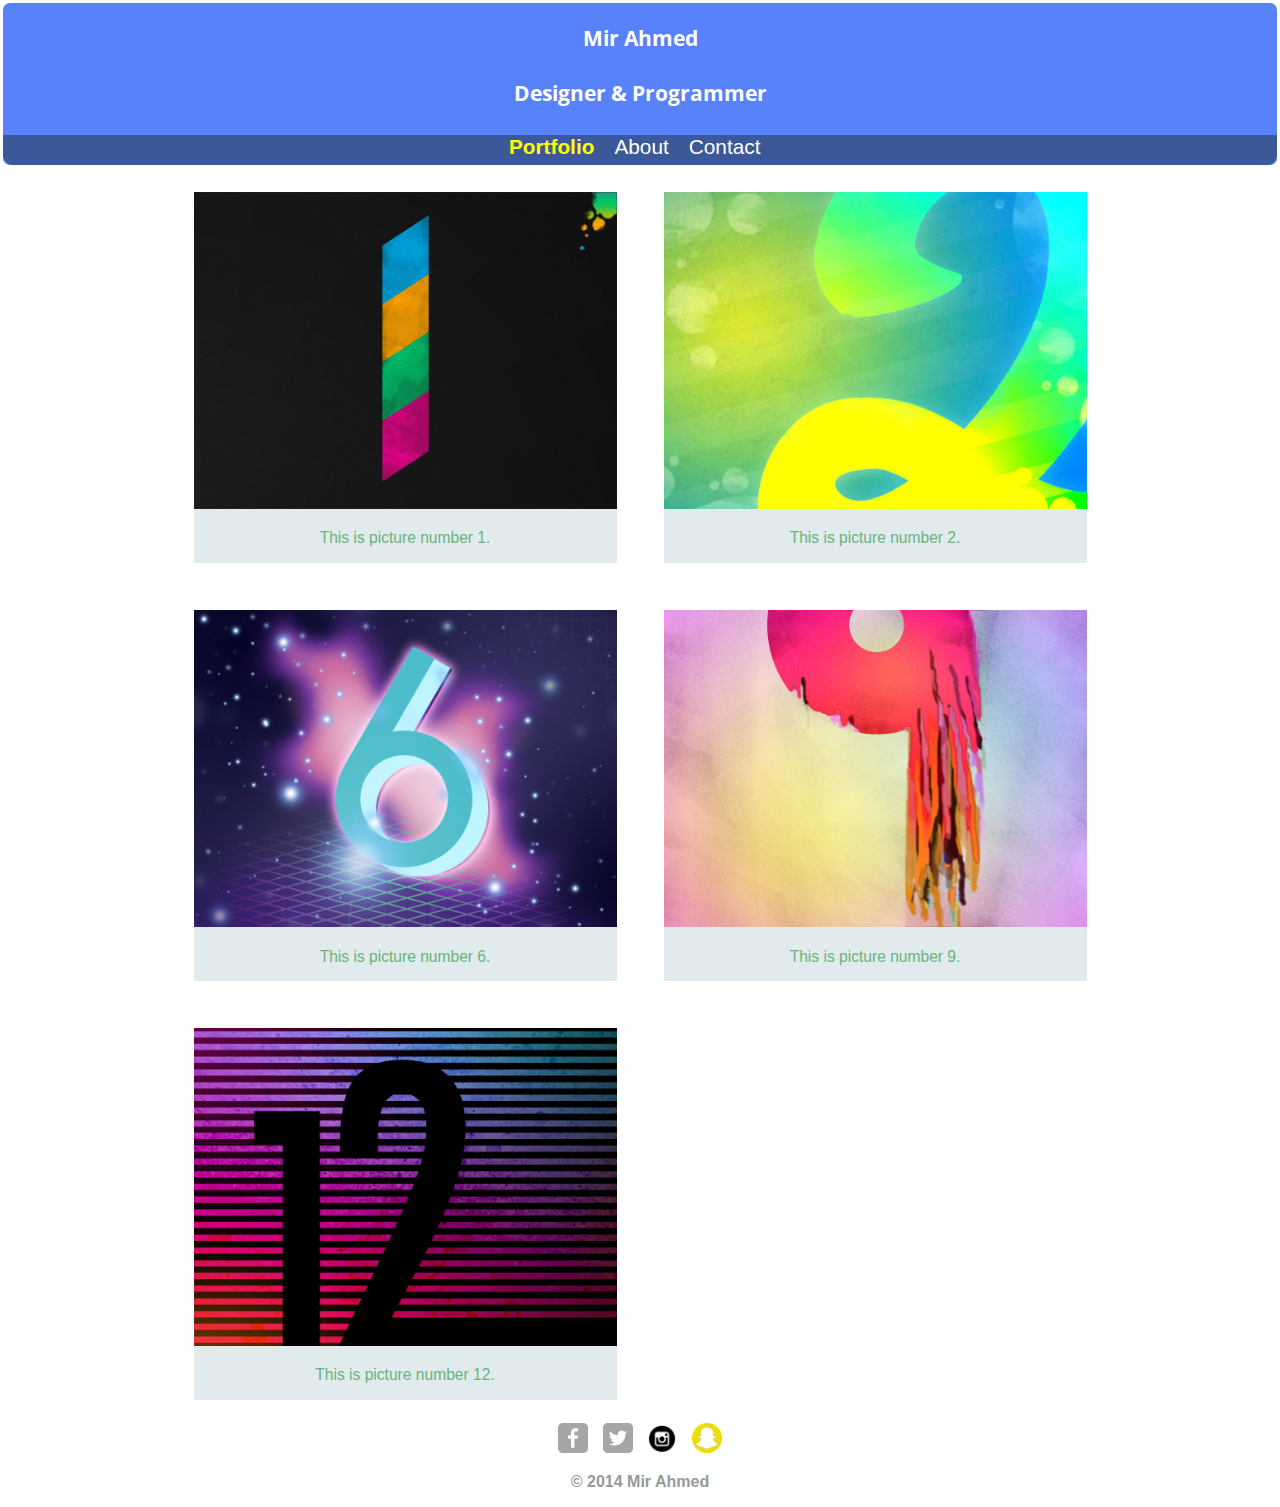
<file: index.html>
<!DOCTYPE html>
<html>
	<head>
		<meta charset="utf-8">
		<title>Mir Ahmed || Programmer</title>
		<link rel="stylesheet" type="text/css" href="css/normalize.css">
		<link href='https://fonts.googleapis.com/css?family=Changa+One|Open+Sans:400,400italic,700italic,600,700' rel='stylesheet' type='text/css'>
		<link rel="stylesheet" type="text/css" href="css/main.css">
		<style type="text/css">
			
		</style>
	</head>
	<body>
		<header>
			<a href="index.html" id="logo">
				<h3>Mir Ahmed</h3>
				<h4>Designer & Programmer</h4>
			</a>
			<nav>
				<ul>
					<li><a href="index.html" class="selected">Portfolio</a></li>
					<li><a href="about.html">About</a></li>
					<li><a href="contact.html">Contact</a></li>
				</ul>
			</nav>
		</header>
		<div id="wrapper">
			<section>
				<ul id="gallery">
					<li>
						<a href="images/numbers-01.jpg">
							<img src="images/numbers-01.jpg" alt="">
							<p>This is picture number 1.</p>
						</a>
					</li>
					<li>
						<a href="images/numbers-02.jpg">
							<img src="images/numbers-02.jpg" alt="">
							<p>This is picture number 2.</p>
						</a>
					</li>
					<li>
						<a href="images/numbers-06.jpg.jpg">
							<img src="images/numbers-06.jpg" alt="">
							<p>This is picture number 6.</p>
						</a>
					</li>
					<li>
						<a href="images/numbers-09.jpg">
							<img src="images/numbers-09.jpg" alt="">
							<p>This is picture number 9.</p>
						</a>
					</li>
					<li>
						<a href="images/numbers-12.jpg">
							<img src="images/numbers-12.jpg" alt="">
							<p>This is picture number 12.</p>
						</a>
					</li>
				</ul>
			</section>			
			<footer>
				<a href="http://facebook.com/mir.m.ahmed.7"> <img src = "images/facebook-wrap.png" alt="facebook-footer-icon" class="social_icon"></a>
				<a href="#"> <img src = "images/twitter-wrap.png" alt="twitter-footer-icon" class="social_icon"></a>
				<a href="https://www.instagram.com/mirahmed__/"> <img src = "images/instagram_icon.png" alt="instagram-footer-icon" class="social_icon"></a>
				<a href="https://accounts.snapchat.com/accounts/snapcodes"> <img src = "images/snapchat_icon.png" alt="snapchat-footer-icon" class="social_icon"></a>
				<p>&copy; 2014 Mir Ahmed</p>
			</footer>
		</div><!--div wrapper ends -->
	</body>
</html>
</file>
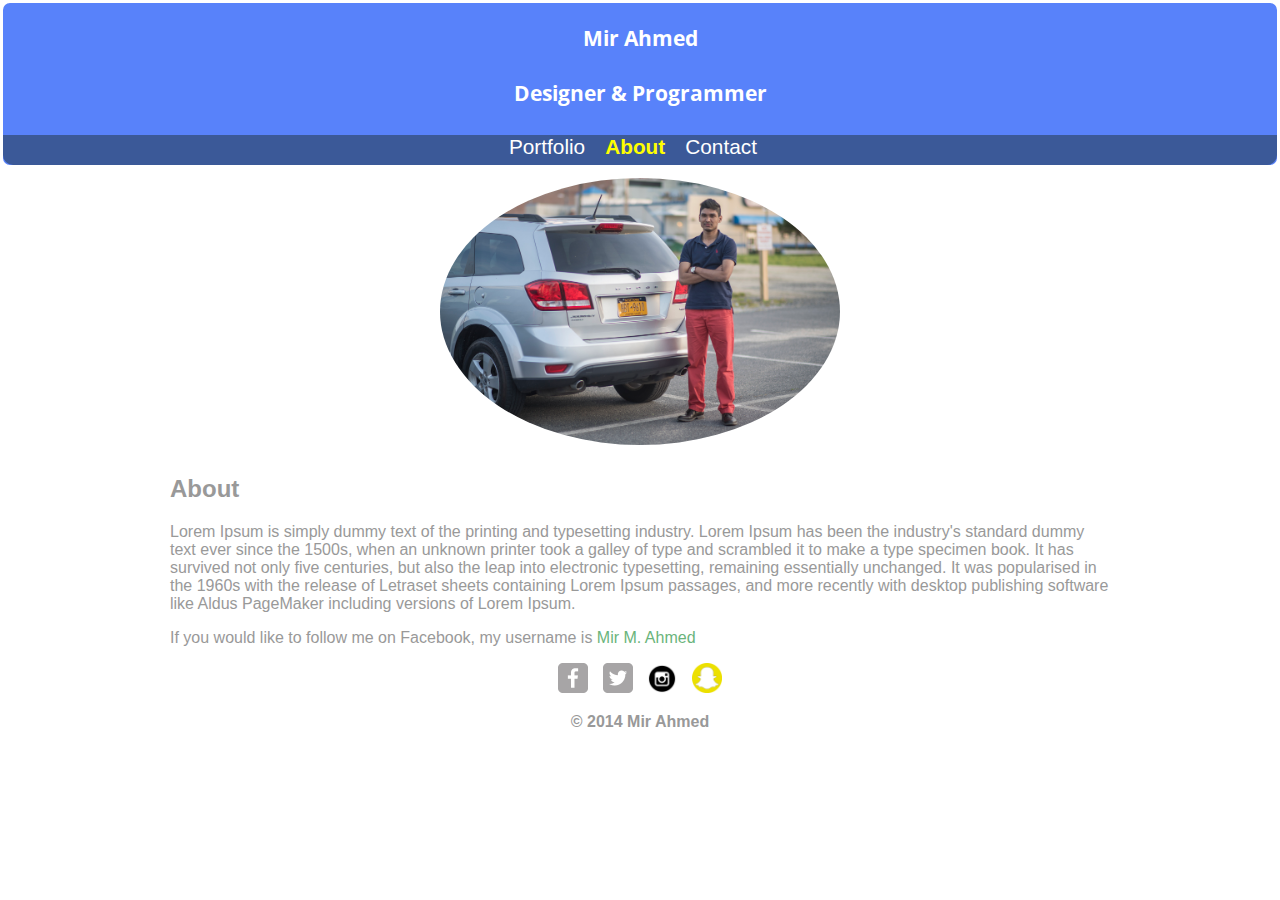
<file: about.html>
<!DOCTYPE html>
<html>
	<head>
		<meta charset="utf-8">
		<title>Mir Ahmed || Programmer</title>
		<link rel="stylesheet" type="text/css" href="css/normalize.css">
		<link href='https://fonts.googleapis.com/css?family=Changa+One|Open+Sans:400,400italic,700italic,600,700' rel='stylesheet' type='text/css'>
		<link rel="stylesheet" type="text/css" href="css/main.css">
		<style type="text/css">

		</style>
	</head>
	<body>
		<header>
			<a href="index.html" id="logo">
				<h3>Mir Ahmed</h3>
				<h4>Designer & Programmer</h4>
			</a>
			<nav>
				<ul>
					<li><a href="index.html">Portfolio</a></li>
					<li><a href="about.html" class="selected">About</a></li>
					<li><a href="contact.html">Contact</a></li>
				</ul>
			</nav>
		</header>
		<div id="wrapper">
			<section>
				<img src="images/profile_picture.jpg" alt="photgraph of Mir Ahmed" class="profile_picture">
				<h2>About</h2>
				<p>Lorem Ipsum is simply dummy text of the printing and typesetting industry. Lorem Ipsum has been the industry's standard dummy text ever since the 1500s, when an unknown printer took a galley of type and scrambled it to make a type specimen book. It has survived not only five centuries, but also the leap into electronic typesetting, remaining essentially unchanged. It was popularised in the 1960s with the release of Letraset sheets containing Lorem Ipsum passages, and more recently with desktop publishing software like Aldus PageMaker including versions of Lorem Ipsum.</p>
				<p>If you would like to follow me on Facebook, my username is <a href="https://www.facebook.com/mir.m.ahmed.7">Mir M. Ahmed</a> </p>
			</section>			
			<footer>
				<a href="http://facebook.com/mir.m.ahmed.7"> <img src = "images/facebook-wrap.png" alt="facebook-footer-icon" class="social_icon"></a>
				<a href="#"> <img src = "images/twitter-wrap.png" alt="twitter-footer-icon" class="social_icon"></a>
				<a href="https://www.instagram.com/mirahmed__/"> <img src = "images/instagram_icon.png" alt="instagram-footer-icon" class="social_icon"></a>
				<a href="https://accounts.snapchat.com/accounts/snapcodes"> <img src = "images/snapchat_icon.png" alt="snapchat-footer-icon" class="social_icon"></a>
				<p>&copy; 2014 Mir Ahmed</p>
			</footer>
		</div><!--div wrapper ends -->
	</body>
</html>
</file>
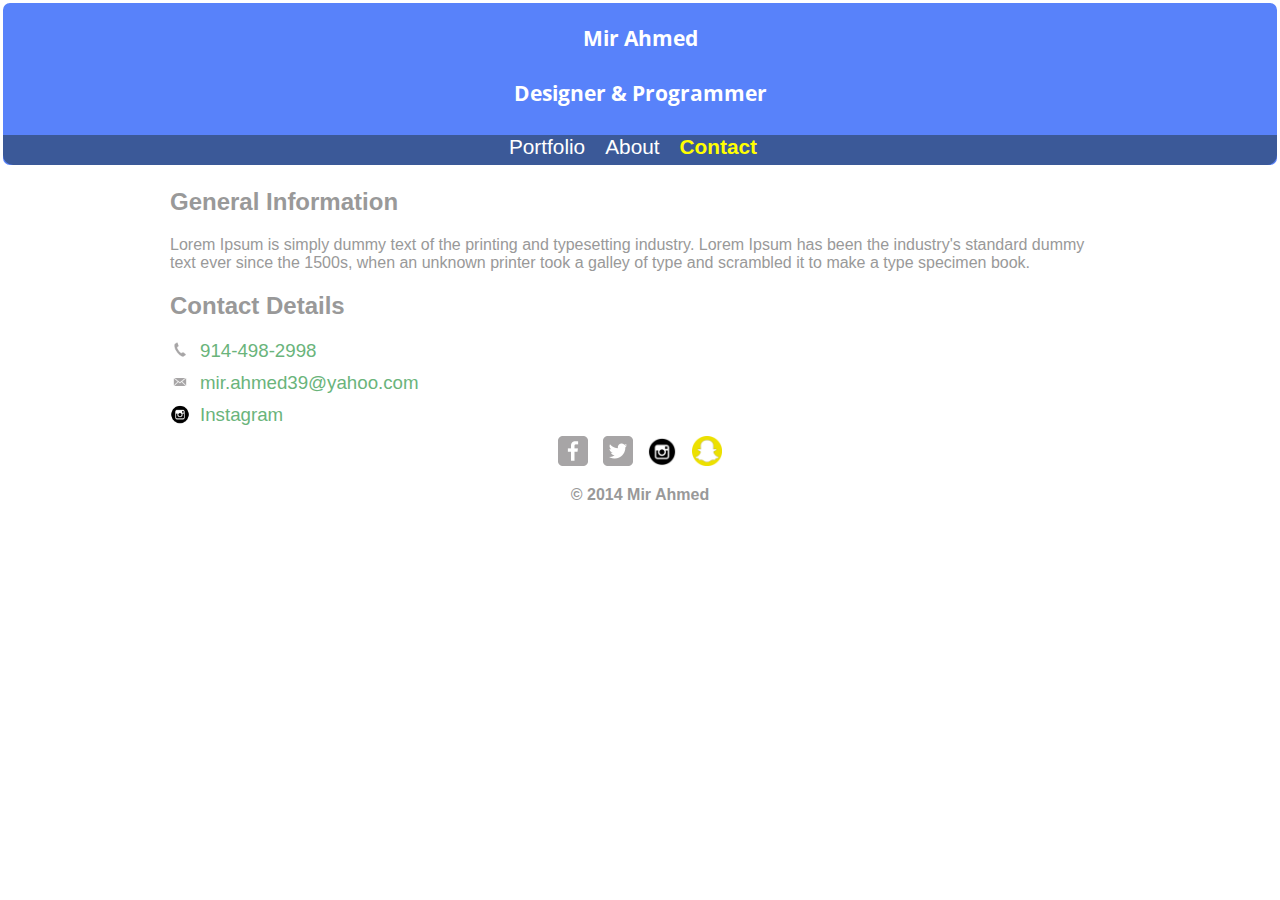
<file: contact.html>
<!DOCTYPE html>
<html>
	<head>
		<meta charset="utf-8">
		<title>Mir Ahmed || Programmer</title>
		<link rel="stylesheet" type="text/css" href="css/normalize.css">
		<link href='https://fonts.googleapis.com/css?family=Changa+One|Open+Sans:400,400italic,700italic,600,700' rel='stylesheet' type='text/css'>
		<link rel="stylesheet" type="text/css" href="css/main.css">
		<style type="text/css">

		</style>
	</head>
	<body>
		<header>
			<a href="index.html" id="logo">
				<h3>Mir Ahmed</h3>
				<h4>Designer & Programmer</h4>
			</a>
			<nav>
				<ul>
					<li><a href="index.html">Portfolio</a></li>
					<li><a href="about.html">About</a></li>
					<li><a href="contact.html" class="selected">Contact</a></li>
				</ul>
			</nav>
		</header>
		<div id="wrapper">
			<section>
				<h2>General Information</h2>
				<p>Lorem Ipsum is simply dummy text of the printing and typesetting industry. Lorem Ipsum has been the industry's standard dummy text ever since the 1500s, when an unknown printer took a galley of type and scrambled it to make a type specimen book.</p>
			</section>
				<h2>Contact Details</h2>
				<ul class="contact_info">
					<li class="phone"><a href="tel:914-498-2998">914-498-2998</a></li>
					<li class="mail"><a href="mailto:mir.ahmed39@yahoo.com">mir.ahmed39@yahoo.com</a></li>
					<li class="instagram"><a href="#">Instagram</a></li>
				</ul>
			<section>
				
			</section>				
			<footer>
				<a href="http://facebook.com/mir.m.ahmed.7"> <img src = "images/facebook-wrap.png" alt="facebook-footer-icon" class="social_icon"></a>
				<a href="#"> <img src = "images/twitter-wrap.png" alt="twitter-footer-icon" class="social_icon"></a>
				<a href="https://www.instagram.com/mirahmed__/"> <img src = "images/instagram_icon.png" alt="instagram-footer-icon" class="social_icon"></a>
				<a href="https://accounts.snapchat.com/accounts/snapcodes"> <img src = "images/snapchat_icon.png" alt="snapchat-footer-icon" class="social_icon"></a>
				<p>&copy; 2014 Mir Ahmed</p>
			</footer>
		</div><!--div wrapper ends -->
	</body>
</html>
</file>
<file: css/main.css>
/****************************************************
@file        : main.css								*
@author      : Mir Ahmed							*
@description : a css file for the index.html filter *
@date created: 6/22/2016							*
*****************************************************/ 
#wrapper {
	max-width: 940px;
	margin: 0 auto;
	padding: 0 5%;
}

#logo {
	text-align: center;
	margin: 0;
}

/* logo text */
h3, h4 {
	font-family: 'Open Sans', sans-serif;
	color: white;
	font-size: 1.3em;
}
header {
	margin: 0;
	background-color: #5882FA;
	border: 3px solid white;
	border-radius: 10px;
	text-align: center;
	height: 20%;
}

img {
	max-width: 100%;
}

li p {
	text-align: center;
	font-size: 0.75em;
}
/** page portfolio*/
#gallery {
	list-style: none;
	margin: 0;
	padding: 0;
}

#gallery li {
	float: left;
	width: 45%;
	margin: 2.5%;
	background-color: #E1EAED;

}

a {
	text-decoration: none;
	color: #6ab47b;
}

nav {
	background-color:  #3b5998;
	border-radius: 0 0 10px 10px;
	height: 10px;
	padding-bottom: 20px; 
	margin-top: 0;
}

nav a {
	text-decoration: none;
	color: white;
	float: left;
}

nav li {
	padding-left: 20px;
	float: left;
}

nav a:visited {
	color: yellow;
}

nav a.selected, nav a:hover {
	color: yellow;
	font-weight: bold;
}

ul a {
	font-size: 1.3em;
}

ul {
	margin-left: 35%;
}



/* Site body */ 
body {
	background-color: #fff;
	color: #999;
}

footer {
	text-align: center;
	border-radius: 10px;
	font-weight: bold;
	clear: both;
}

.social_icon {
	width: 30px;
	height: 30px;
	margin: 0 5px;
}

/* about page */
.profile_picture{
	max-height: 400px;
	display: block;
	max-width: 400px;
	margin: 10px auto 30px;
	border-radius: 100%;

}

.contact_info {
	list-style: none;
	padding: 0;
	margin: 0;
	font-size: 0.9em;
}

.contact_info a {
	display: block;
	min-height: 20px;
	background-repeat: no-repeat;
	background-size: 20px 20px;
	padding: 0 0 0 30px;
	margin: 0 0 10px; 
}

.contact_info li.phone a {
	background-image: url('../images/phone.png');
}

.contact_info li.mail a {
	background-image: url('../images/mail.png');
}

.contact_info li.instagram a {
	background-image: url('../images/instagram_icon.png');
}
</file>
